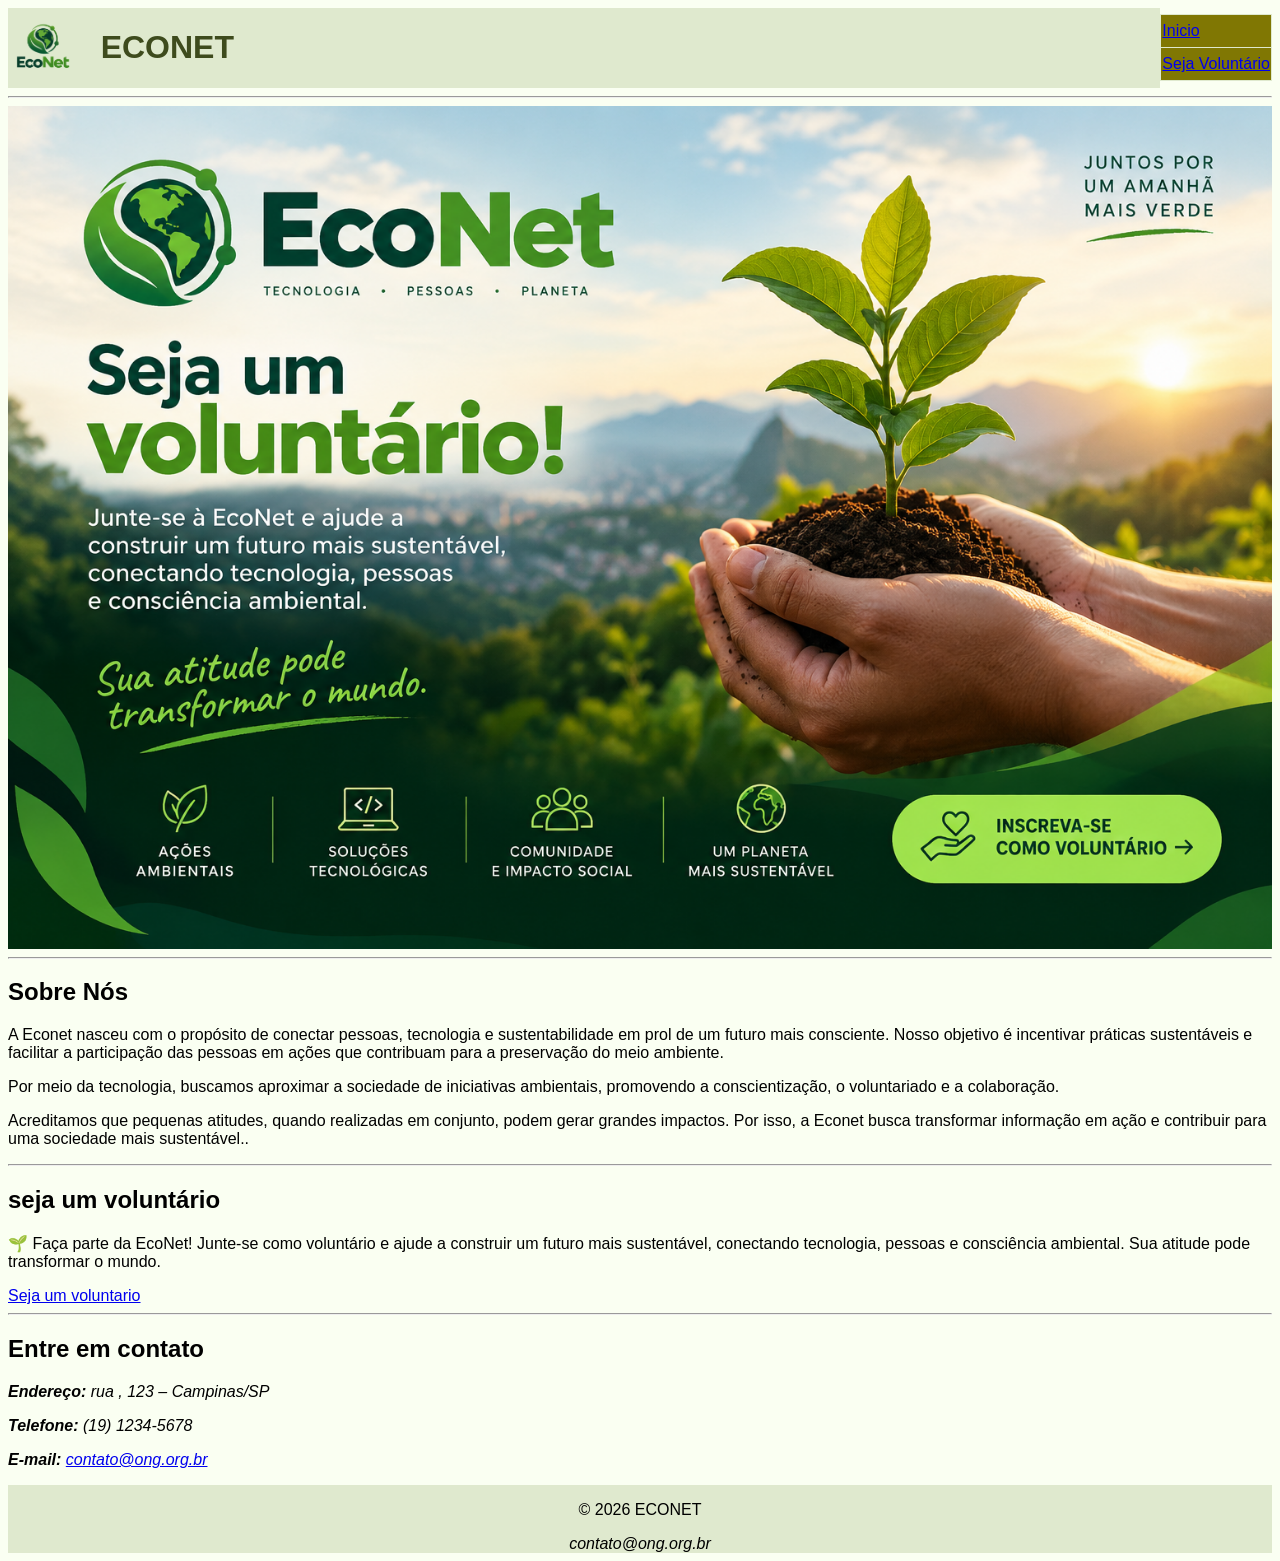
<file: ONG site/Projeto ong/index.html>
<!DOCTYPE HTML>
<html lang="pt-br">
    <head>
        <meta charset="utf-8">
        <title>sustentabilidade eletronica</title>
        <link rel="stylesheet" href="CSS/style.css">
        <meta name="viewport" content="width=device-width, initial-scale=1.0">
    </head>
    
    
    <body>
        
        
        
    <header id="header">
       
                <div class="Logo"> 
        
                    <img class="logo" src="imagens/logo.png"  alt="logo representando comunidade ecotecnologica">
                    <h1>ECONET </h1>

            </div>
                <div class="M">

                    <a class="menu" href="index.html">Inicio </a>
                    
                   <a class="menu" href="cadastro.html">Seja Voluntário</a>
                  
            </div>
                  
<br>
    </header>
    <main id="main">
        <hr>
            
            <section id="sobre">

                        <img  id="ong" src="imagens/ong.png"
                    alt="ONG dedicada à sustentabilidade eletrônica">
        <hr>
                <h2> Sobre Nós</h2>
            
                    <p> A Econet nasceu com o propósito de conectar pessoas, tecnologia e sustentabilidade em prol de um futuro mais consciente. Nosso objetivo é incentivar práticas sustentáveis e facilitar a participação das pessoas em ações que contribuam para a preservação do meio ambiente.</p>
                    <p> Por meio da tecnologia, buscamos aproximar a sociedade de iniciativas ambientais, promovendo a conscientização, o voluntariado e a colaboração.</p>
                    <p> Acreditamos que pequenas atitudes, quando realizadas em conjunto, podem gerar grandes impactos. Por isso, a Econet busca transformar informação em ação e contribuir para uma sociedade mais sustentável..</p>          

            </section>
        <hr>
            <section id="volutario">
                <h2> seja um voluntário</h2>

                    <p> 🌱 Faça parte da EcoNet! Junte-se como voluntário e ajude a construir um futuro mais sustentável, conectando tecnologia, pessoas e consciência ambiental.
                        Sua atitude pode transformar o mundo.
                        </p>
                <a href="cadastro.html" >Seja um voluntario</a>
            </section>

        <hr>

            <section id="contato">
                <h2> Entre em contato </h2>

                <address>
                    <p> <strong>Endereço:</strong> rua , 123 – Campinas/SP </p>
                    <p> <strong>Telefone:</strong> (19) 1234-5678 </p>
                    <p> <strong> E-mail: </strong>
                        <a href="mailto:contato@ong.org.br">contato@ong.org.br </a>
                    </p>
                </address>
            </section>
    </main>
    
<footer>
    <div >
    <p> &copy; 2026 ECONET </p> <address> contato@ong.org.br </address>
    
</div>

</footer>
   
    </body>
    
</html>
</file>
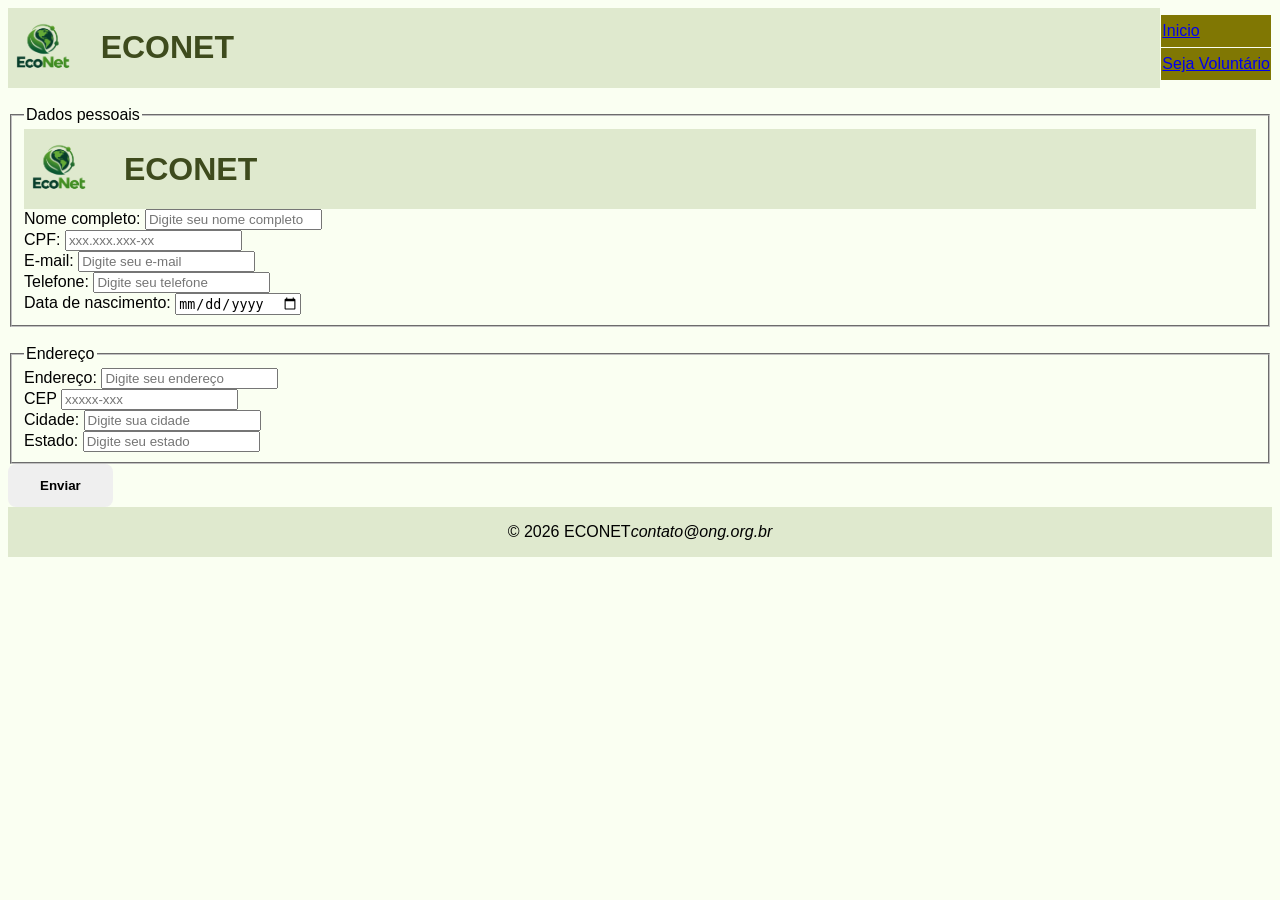
<file: ONG site/Projeto ong/cadastro.html>
<!DOCTYPE HTML>
<html lang="pt-br">
        
    <head>
    <meta charset="utf-8">

    <title>Cadastro</title>

        <link rel="stylesheet" href="CSS/style.css">
        <meta name="viewport" content="width=device-width, initial-scale=1.0">

    </head>
    <body >
        <header id="header">
        
                    <div class="Logo"> 
            
                        <img class="logo" src="imagens/logo.png"  alt="logo representando comunidade ecotecnologica">
                        <h1>ECONET </h1>

                </div class="M">
                
                    <div class="cadastro">
                        <a class="menu" href="index.html">Inicio</a>
                        <a class="menu" href="cadastro.html">Seja Voluntário</a>
                
                
                    </div>
            <br>
        </header>
        <br>
    <form>
    <fieldset id="DadosPessoais">
         <legend >Dados pessoais</legend>

                    <div class="Logo"> 
                    <img class="logo" src="imagens/logo.png"  alt="logo representando comunidade ecotecnologica">
            <h1>ECONET </h1>

            </div>      
        <label for="nome">Nome completo:</label>
            <input
                type="text"
                id="nome"
                name="nome"
                placeholder="Digite seu nome completo"
                required
                >
    <br>
        <label for="CPF">CPF:</label>
            <input
                type="text"
                id="CPF"
                name="CPF"
                pattern="[0-9]{3}\.[0-9]{3}\.[0-9]{3}-[0-9]{2}"
                placeholder="xxx.xxx.xxx-xx"
                required
                >
    <br>
        <label for="email">E-mail:</label>
            <input
                type="email"
                id="email"
                name="email"
                placeholder="Digite seu e-mail"
                required
                >
    <br>
        <label for="telefone">Telefone:</label>
            <input
                type="tel"
                id="telefone"
                name="telefone"
                maxlength="11"
                pattern="[0-9]{11}"
                placeholder="Digite seu telefone"
                required
                >
    <br>
        <label for="dataNascimento">Data de nascimento:</label>
            <input
                type="date"
                id="dataNascimento"
                name="dataNascimento"
                required
                >
        </fieldset>
    <br>
        <fieldset id="Endereço">
         <legend>Endereço</legend>

        <label for="endereco">Endereço:</label>
            <input
                type="text"
                id="endereco"
                name="endereco"
                placeholder="Digite seu endereço"
                >
    <br>
        <label for="CEP">CEP</label>
            <input
                type="text"
                id="CEP"
                name="CEP"
                placeholder="xxxxx-xxx"
                pattern="[0-9]{5}-[0-9]{3}"
                required
                >
            <br>
            <label for="cidade">Cidade:</label>
            <input
                type="text"
                id="cidade"
                name="cidade"
                placeholder="Digite sua cidade"
                >
    <br>
            <label for="estado">Estado:</label>
            <input
                type="text"
                id="estado"
                name="estado"
                placeholder="Digite seu estado"
                required
            >
        </fieldset>

        <button type="submit" class="botao" >Enviar</button>
    </form>

    <footer >
        <p>&copy; 2026 ECONET</p> <address>contato@ong.org.br</address>
    </footer>

    </body>
</html>
</file>
<file: ONG site/Projeto ong/CSS/style.css>
body{
    display: flex;
    flex-direction: column;
    font-family: Arial ;
    background-color: rgb(250, 255, 242);
    font-size: 16px;;
}
:root {
  --gutter: 1rem;
  --margin: 1rem;
}
@media screen and (max-width: 600px) {
    .conteiner{
        flex-direction: column;
        align-items: center;
    }
    .menu{
        flex-direction: column;
        align-items: center;
    }
    @media (min-width: 1024px) {
  .sidebar  { grid-column: span 3; }
  .conteudo { grid-column: span 9; }
}
} 
.M {
   gap: 1rem;
    background-color: rgb(223, 233, 206);
}
.logo{
    
    width:70px;
    align-items: center;
    justify-content: center;
    display: flex;
}
#DadosPessoais{
    item-align: center;

}

#ong{
    max-width: 100%;
    height: auto;
    display: block;

}
.conteiner{
  
}
footer{
    background-color: rgb(223, 233, 206);
    align-items: center;
    text-align: center;
    display: flex;
    width: 100%;
    justify-content: center;
   
}

h1{
    color: rgb(62, 75, 29);
    text-align: center;
    align-items: center;
}
header{
  
    width:100%;
   display: flex;
   align-items: center;

}
.Logo{ 
    width: 100%;
    text-align: center;
    background-color: rgb(223, 233, 206);
    display: flex;
    align-items: center;
    gap: 10px;

  display: grid;
  grid-template-columns: repeat(12, 1fr);
  gap: 1rem;

}



.menu{
    margin: 1px;
    border: solid 1px;
    border-color: rgb(128, 119, 3);
    white-space: nowrap;
    line-height: 30px;
    
    background-color: rgb(128, 119, 3);
    display: flex;
    gap: 2rem;
}

.botao {
    display: inline-flex;
    align-items: center;
    padding: 0.875rem 2rem;
    font-weight: 600;
    border: none;
    border-radius: 8px;
    cursor: pointer;
    transition: all 0.3s ease;
}
</file>
